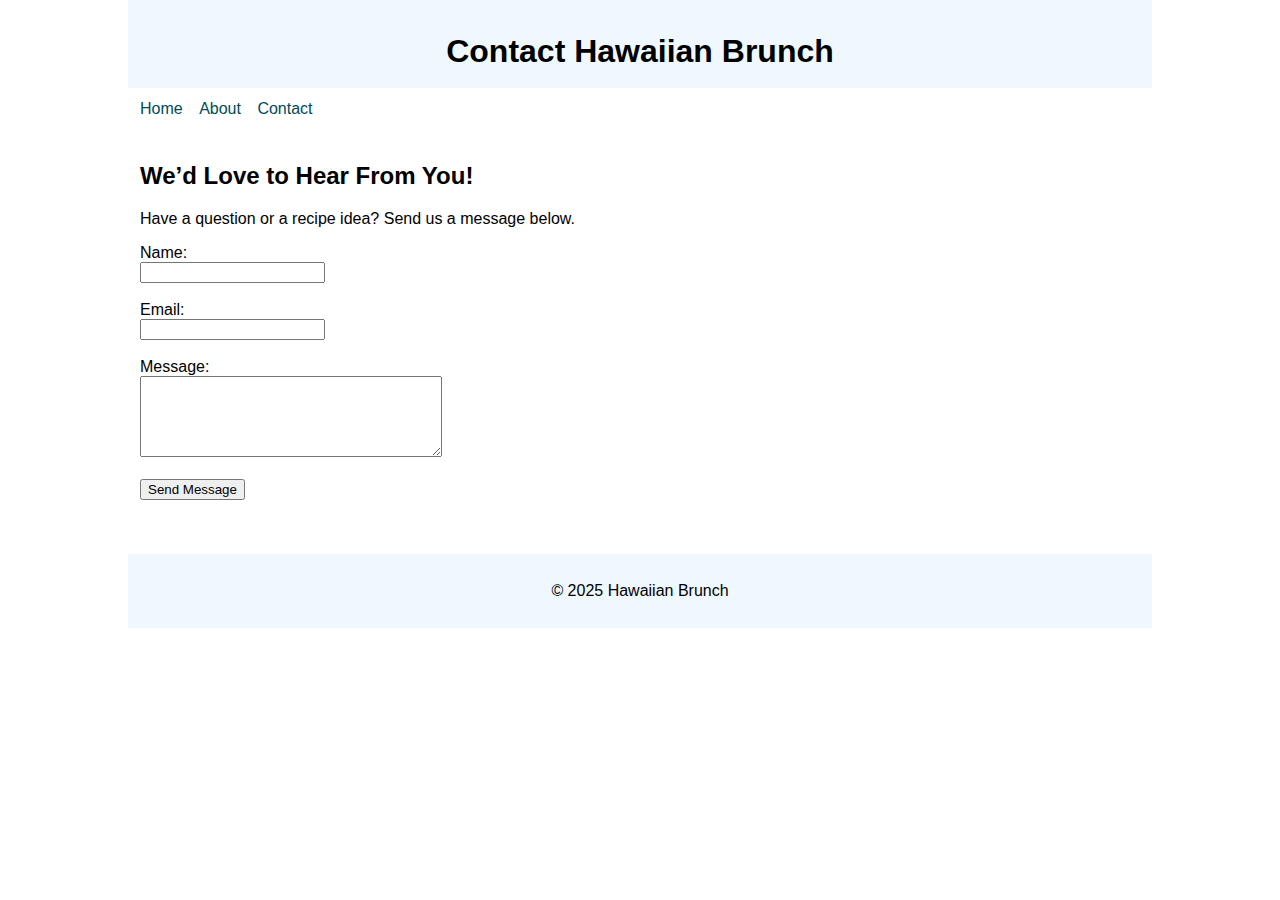
<file: contact.html>
<!doctype html>
<html lang="en">
<head>
  <meta charset="utf-8">
  <meta name="viewport" content="width=device-width, initial-scale=1">
  <title>Contact – Hawaiian Brunch</title>
  <link rel="stylesheet" href="styles.css">
</head>
<body>
<header>
  <h1>Contact Hawaiian Brunch</h1>
</header>

<nav>
  <ul>
    <li><a href="README.md.html">Home</a></li>
    <li><a href="about.html">About</a></li>
    <li><a href="contact.html"class="active">Contact</a></li>
  </ul>
</nav>

<main>
  <section>
    <h2>We’d Love to Hear From You!</h2>
    <p>Have a question or a recipe idea? Send us a message below.</p>

    <form>
      <label for="name">Name:</label><br>
      <input id="name" name="name" type="text"><br><br>

      <label for="email">Email:</label><br>
      <input id="email" name="email" type="email"><br><br>

      <label for="message">Message:</label><br>
      <textarea id="message" name="message" rows="5" cols="35"></textarea><br><br>

      <input type="submit" value="Send Message">
    </form>
  </section>
</main>

<footer>
  <p>© 2025 Hawaiian Brunch</p>
</footer>
</body>
</html>
</file>
<file: styles.css>
html, body {
  margin: 0;
  padding: 0;
  font-family: Arial, Helvetica, sans-serif;
}
img { max-width: 100%; height: auto; }

header, nav, main, footer {
  max-width: 1000px;
  margin: 0 auto;
  padding: 12px;
}

header {
  background: #f0f8ff;
  text-align: center;
}
header h1 {
  margin-bottom: 6px;
}

nav ul {
  list-style: none;
  margin: 0;
  padding: 0;
}
nav li { 
  display: inline-block; 
  margin-right: 12px; 
}
nav a {
  text-decoration: none;
  color: #004b57;
}
nav a:hover {
  text-decoration: underline;
}

section {
  margin: 18px 0;
}
figure {
  margin: 0;
  text-align: center;
}
figcaption {
  font-size: 0.9rem;
  color: #555;
  margin-top: 6px;
}

ul, ol {
  padding-left: 18px;
}
table {
  width: 100%;
  border-collapse: collapse;
  margin-top: 8px;
}
th, td {
  border: 1px solid #ccc;
  padding: 8px;
  text-align: left;
}
th {
  background: #f5f5f5;
}

.video {
  position: relative;
  padding-bottom: 56.25%;
  height: 0;
  overflow: hidden;
  background: #000;
}
.video iframe {
  position: absolute;
  top: 0; left: 0; width: 100%; height: 100%;
  border: 0;
}

footer {
  background: #f0f8ff;
  text-align: center;
  margin-top: 24px;
}

@media (min-width: 700px) {
  header p { font-size: 1.1rem; }
}
</file>
